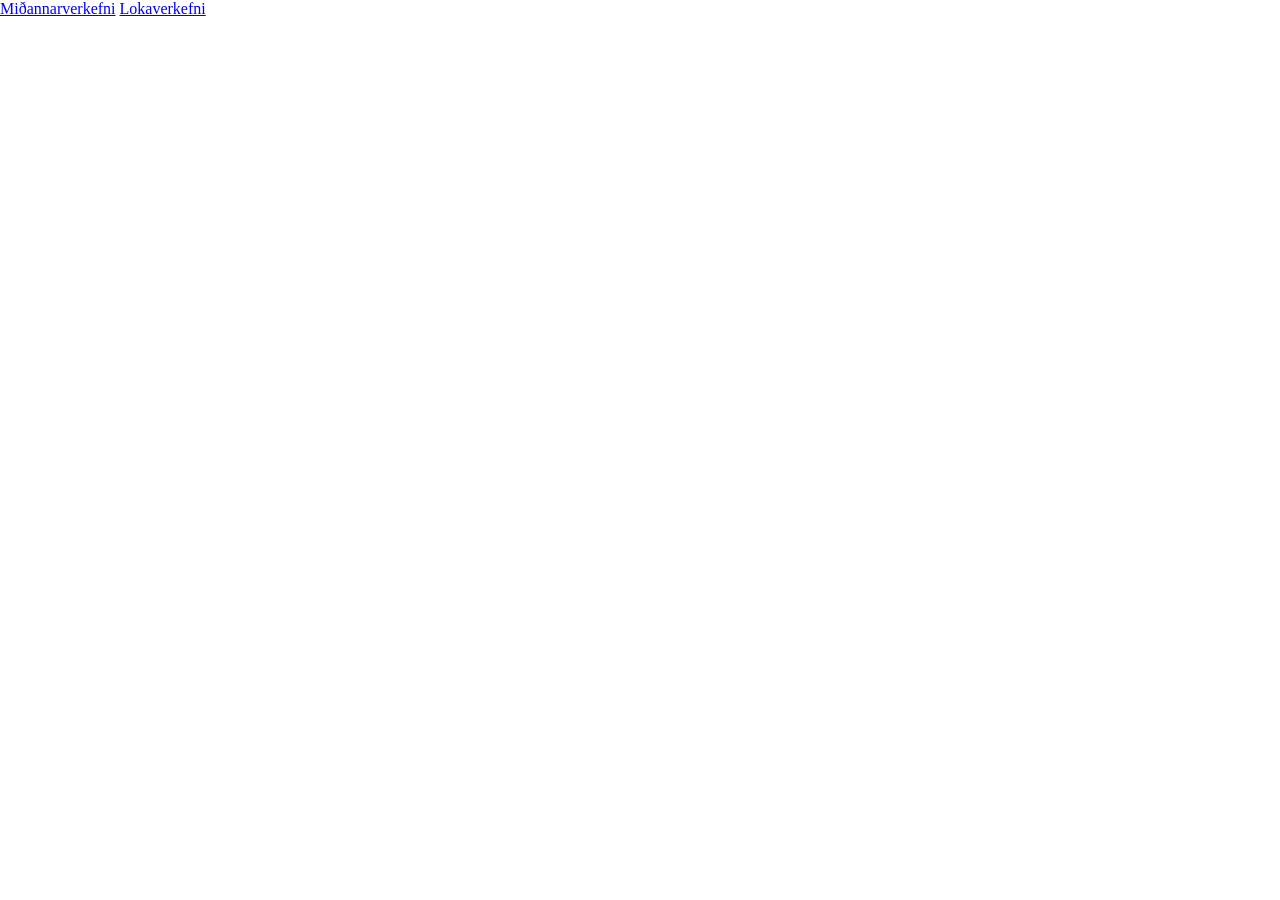
<file: index.html>
<html>
    <head>
        <title>Game stuff</title>
        <link type="text/css" rel="stylesheet" href="css/style.css">
    </head>
    <body>
        <a href="game.html">Miðannarverkefni</a>
        <a href="lokaverkefni/index.html">Lokaverkefni</a>
    </body>
</html>
</file>
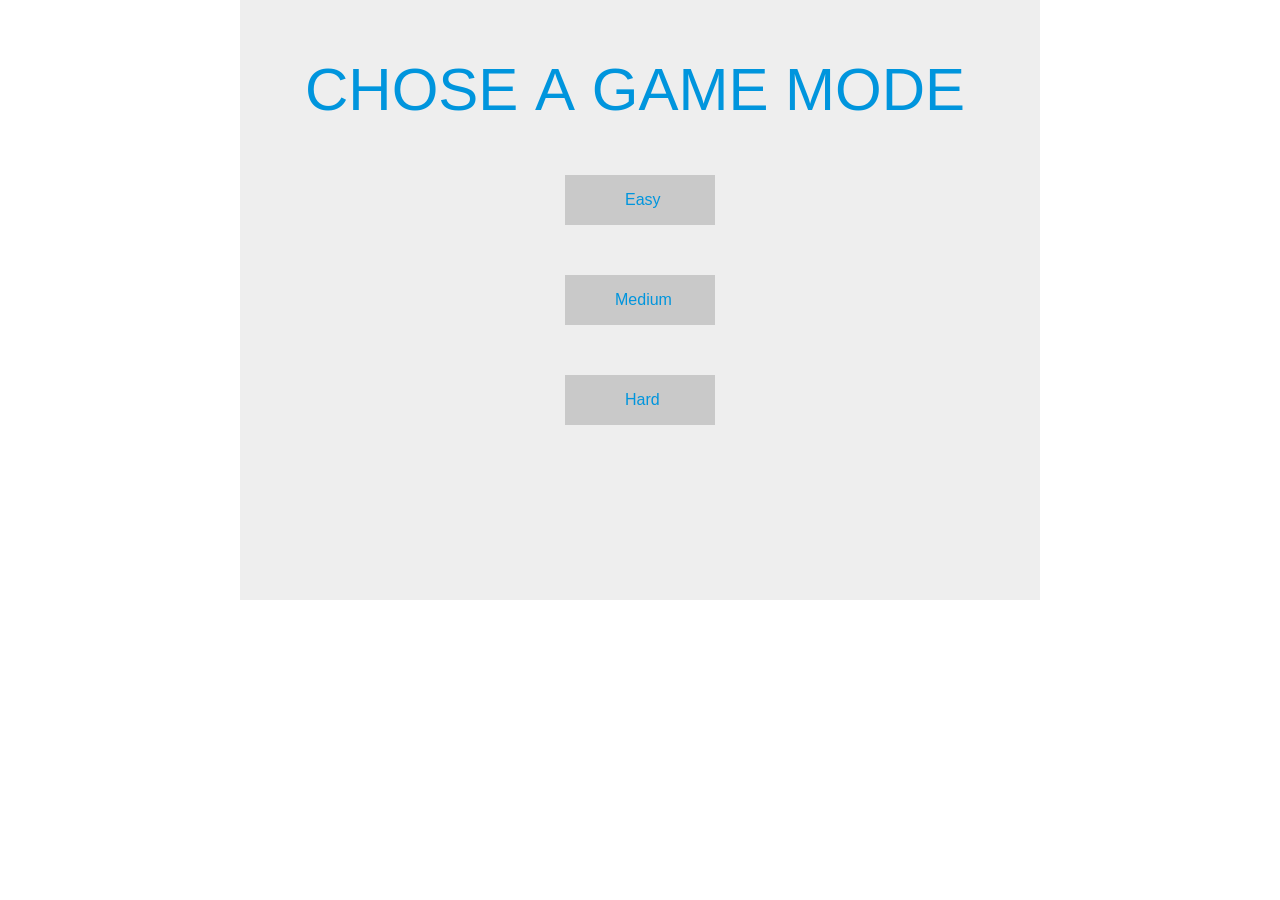
<file: game.html>
<html>
    <head>
        <title>Game stuff</title>
        <link type="text/css" rel="stylesheet" href="css/style.css">
    </head>
    <body>
        <canvas id="myCanvas" width="800" height="600">
        </canvas>
        <script src="js/main.js"></script>
    </body>
</html>
</file>
<file: css/style.css>
* { 
    padding: 0; 
    margin: 0; 
}
canvas { 
    background: #eee; 
    display: block; 
    margin: 0 auto; 
}
</file>
